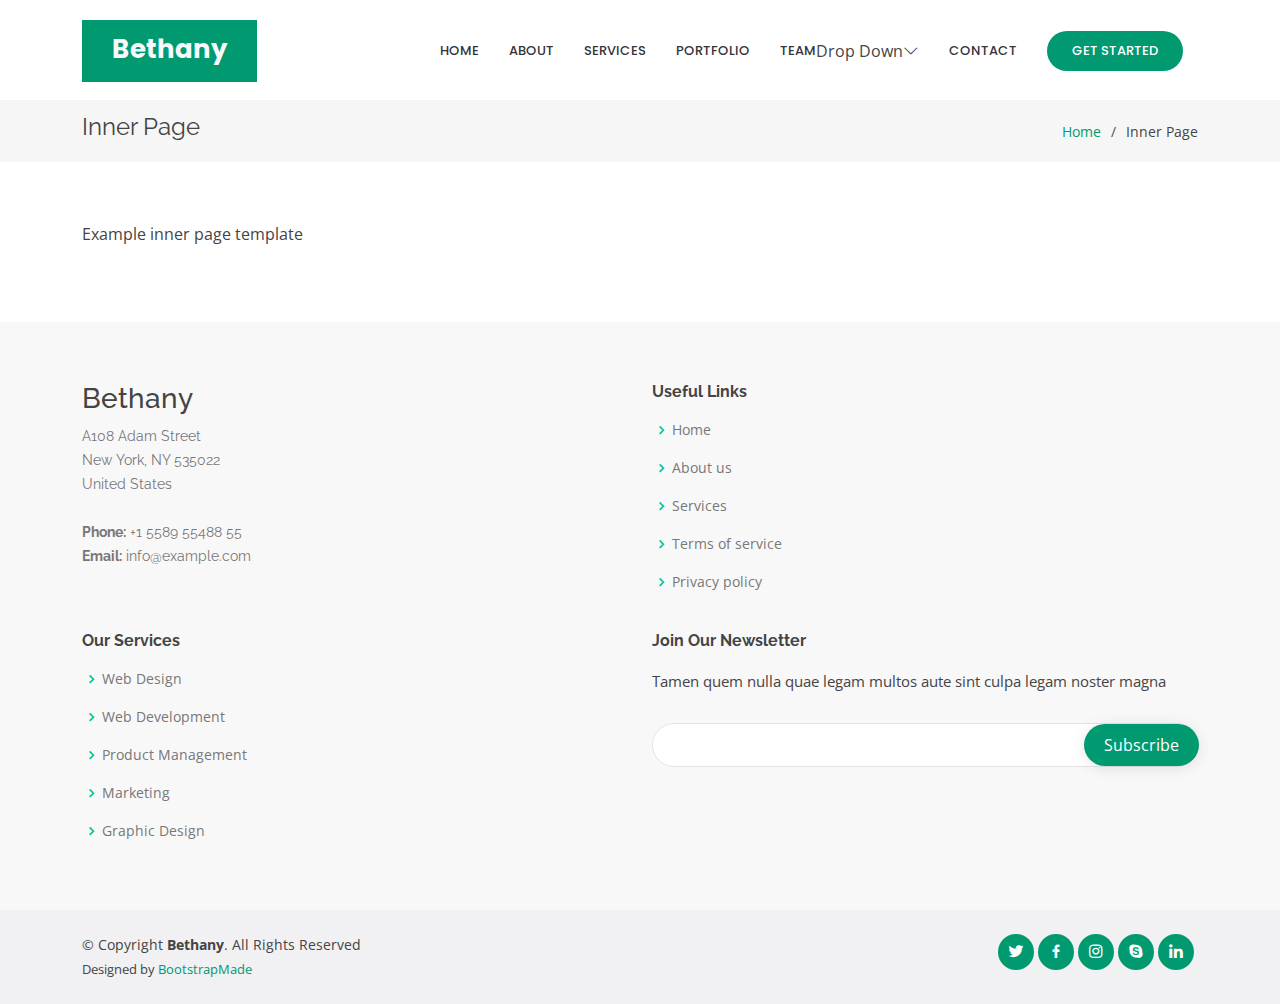
<file: inner-page.html>
<!DOCTYPE html><html lang="en"><head><meta charset="utf-8"><meta name="viewport" content="width=device-width, initial-scale=1.0, shrink-to-fit=no"><title>Inner Page - Bethany Bootstrap Template</title><link rel="stylesheet" href="https://cdn.jsdelivr.net/npm/bootstrap@5.2.3/dist/css/bootstrap.min.css"><link rel="stylesheet" href="https://fonts.googleapis.com/css?family=Open+Sans:300,300i,400,400i,600,600i,700,700i|Raleway:300,300i,400,400i,500,500i,600,600i,700,700i|Poppins:300,300i,400,400i,500,500i,600,600i,700,700i"><link rel="stylesheet" href="assets/css/styles.min.css?h=aeb0e7b51195afd25e44f6f129c2330e"></head><body><header class="d-flex align-items-center fixed-top" id="header"><div class="container"><div class="d-flex justify-content-between align-items-center header-container"><div class="logo"><h1 class="text-light"><span>Bethany</span></h1></div><nav id="navbar" class="navbar"><ul><li><a class="nav-link scrollto" href="#hero">Home</a></li><li><a class="nav-link scrollto" href="#about">About</a></li><li><a class="nav-link scrollto" href="#services">Services</a></li><li><a class="nav-link scrollto" href="#portfolio">Portfolio</a></li><li><a class="nav-link scrollto" href="#team">Team</a></li><li class="dropdown"><span>Drop Down</span><i class="bi bi-chevron-down"></i><ul><li><a href="#">Drop Down 1</a></li><li class="dropdown"><a href="#"><span>Deep Drop Down</span><i class="bi bi-chevron-right"></i></a><ul><li><a href="#">Deep Drop Down 1</a></li><li><a href="#">Deep Drop Down 2</a></li><li><a href="#">Deep Drop Down 3</a></li><li><a href="#">Deep Drop Down 4</a></li><li><a href="#">Deep Drop Down 5</a></li></ul></li><li><a href="#">Drop Down 2</a></li><li><a href="#">Drop Down 3</a></li><li><a href="#">Drop Down 4</a></li></ul></li><li><a class="nav-link scrollto" href="#contact">Contact</a></li><li><a class="getstarted scrollto" href="#about">Get Started</a></li></ul><i class="bi bi-list mobile-nav-toggle"></i></nav></div></div></header><main id="main"><section class="breadcrumbs"><div class="container"><div class="d-flex justify-content-between align-items-center"><h2>Inner Page</h2><ol><li><a href="index.html">Home</a></li><li>Inner Page</li></ol></div></div></section><section class="inner-page"><div class="container"><p>          Example inner page template        </p></div></section></main><footer id="footer"><div class="footer-top"><div class="container"><div class="row"><div class="col-md-6 col-lg-3 footer-contact"><h3>Bethany</h3><p>              A108 Adam Street <br>              New York, NY 535022<br>              United States <br><br><strong>Phone:</strong> +1 5589 55488 55<br><strong>Email:</strong> info@example.com<br></p></div><div class="col-md-6 col-lg-2 footer-links"><h4>Useful Links</h4><ul><li><i class="bx bx-chevron-right"></i><a href="#">Home</a></li><li><i class="bx bx-chevron-right"></i><a href="#">About us</a></li><li><i class="bx bx-chevron-right"></i><a href="#">Services</a></li><li><i class="bx bx-chevron-right"></i><a href="#">Terms of service</a></li><li><i class="bx bx-chevron-right"></i><a href="#">Privacy policy</a></li></ul></div><div class="col-md-6 col-lg-3 footer-links"><h4>Our Services</h4><ul><li><i class="bx bx-chevron-right"></i><a href="#">Web Design</a></li><li><i class="bx bx-chevron-right"></i><a href="#">Web Development</a></li><li><i class="bx bx-chevron-right"></i><a href="#">Product Management</a></li><li><i class="bx bx-chevron-right"></i><a href="#">Marketing</a></li><li><i class="bx bx-chevron-right"></i><a href="#">Graphic Design</a></li></ul></div><div class="col-md-6 col-lg-4 footer-newsletter"><h4>Join Our Newsletter</h4><p>Tamen quem nulla quae legam multos aute sint culpa legam noster magna</p><form action="" method="post"><input type="email" name="email"><input type="submit" value="Subscribe"></form></div></div></div></div><div class="container d-md-flex py-4"><div class="text-center text-md-start me-md-auto"><div class="copyright"><span>          © Copyright </span><strong><span>Bethany</span></strong><span>. All Rights Reserved        </span></div><div class="credits"><span>                                                  Designed by </span><a href="https://bootstrapmade.com/">BootstrapMade</a></div></div><div class="text-center social-links text-md-right pt-3 pt-md-0"><a href="#" class="twitter"><i class="bx bxl-twitter"></i></a><a href="#" class="facebook"><i class="bx bxl-facebook"></i></a><a href="#" class="instagram"><i class="bx bxl-instagram"></i></a><a href="#" class="google-plus"><i class="bx bxl-skype"></i></a><a href="#" class="linkedin"><i class="bx bxl-linkedin"></i></a></div></div></footer><a class="d-flex justify-content-center align-items-center back-to-top" href="#"><i class="bi bi-arrow-up-short"></i></a><script src="https://cdnjs.cloudflare.com/ajax/libs/jquery/3.6.0/jquery.min.js"></script><script src="https://cdn.jsdelivr.net/npm/bootstrap@5.2.3/dist/js/bootstrap.bundle.min.js"></script><script src="assets/js/script.min.js?h=18b0d9cd236f5e38ff1644abfe9fceac"></script></body></html>
</file>
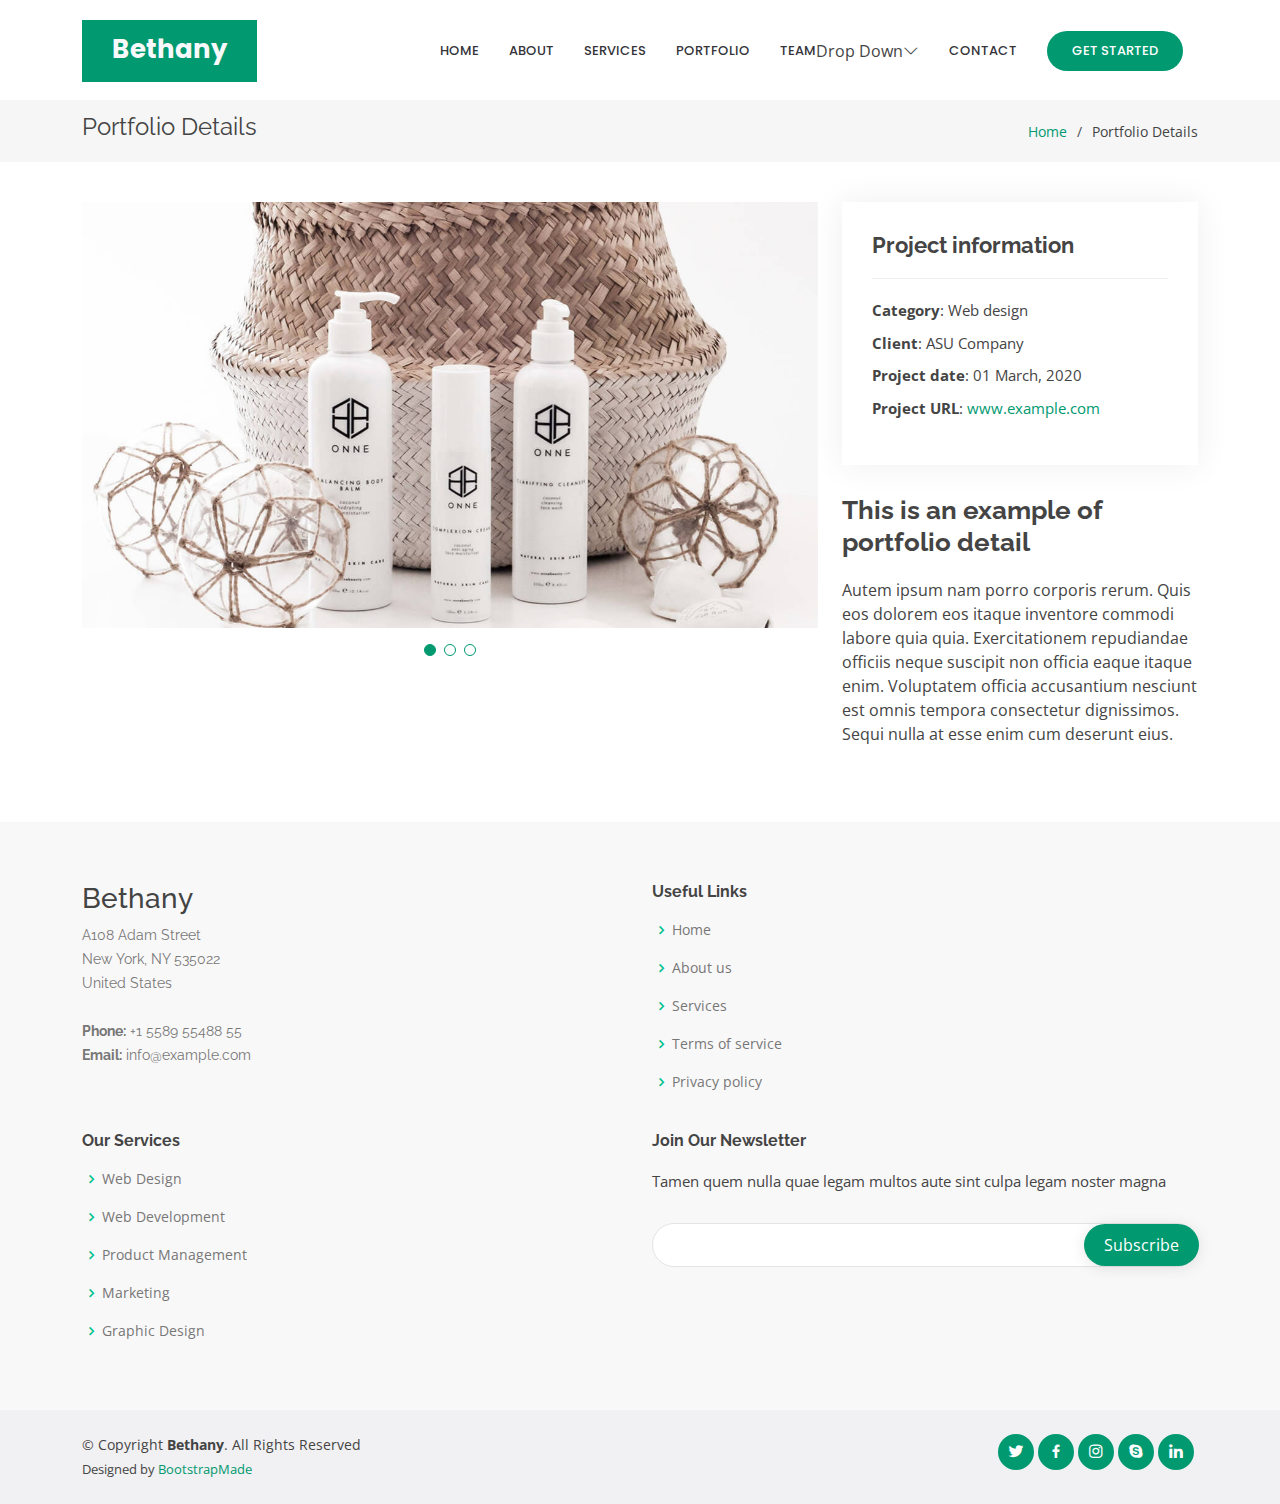
<file: portfolio-details.html>
<!DOCTYPE html><html lang="en"><head><meta charset="utf-8"><meta name="viewport" content="width=device-width, initial-scale=1.0, shrink-to-fit=no"><title>Portfolio Details - Bethany Bootstrap Template</title><link rel="stylesheet" href="https://cdn.jsdelivr.net/npm/bootstrap@5.2.3/dist/css/bootstrap.min.css"><link rel="stylesheet" href="https://fonts.googleapis.com/css?family=Open+Sans:300,300i,400,400i,600,600i,700,700i|Raleway:300,300i,400,400i,500,500i,600,600i,700,700i|Poppins:300,300i,400,400i,500,500i,600,600i,700,700i"><link rel="stylesheet" href="assets/css/styles.min.css?h=aeb0e7b51195afd25e44f6f129c2330e"></head><body><header class="d-flex align-items-center fixed-top" id="header"><div class="container"><div class="d-flex justify-content-between align-items-center header-container"><div class="logo"><h1 class="text-light"><span>Bethany</span></h1></div><nav id="navbar" class="navbar"><ul><li><a class="nav-link scrollto" href="#hero">Home</a></li><li><a class="nav-link scrollto" href="#about">About</a></li><li><a class="nav-link scrollto" href="#services">Services</a></li><li><a class="nav-link scrollto" href="#portfolio">Portfolio</a></li><li><a class="nav-link scrollto" href="#team">Team</a></li><li class="dropdown"><span>Drop Down</span><i class="bi bi-chevron-down"></i><ul><li><a href="#">Drop Down 1</a></li><li class="dropdown"><a href="#"><span>Deep Drop Down</span><i class="bi bi-chevron-right"></i></a><ul><li><a href="#">Deep Drop Down 1</a></li><li><a href="#">Deep Drop Down 2</a></li><li><a href="#">Deep Drop Down 3</a></li><li><a href="#">Deep Drop Down 4</a></li><li><a href="#">Deep Drop Down 5</a></li></ul></li><li><a href="#">Drop Down 2</a></li><li><a href="#">Drop Down 3</a></li><li><a href="#">Drop Down 4</a></li></ul></li><li><a class="nav-link scrollto" href="#contact">Contact</a></li><li><a class="getstarted scrollto" href="#about">Get Started</a></li></ul><i class="bi bi-list mobile-nav-toggle"></i></nav></div></div></header><main id="main"><section id="breadcrumbs" class="breadcrumbs"><div class="container"><div class="d-flex justify-content-between align-items-center"><h2>Portfolio Details</h2><ol><li><a href="index.html">Home</a></li><li>Portfolio Details</li></ol></div></div></section><section id="portfolio-details" class="portfolio-details"><div class="container"><div class="row gy-4"><div class="col-lg-8"><div class="portfolio-details-slider swiper"><div class="align-items-center swiper-wrapper"><div class="swiper-slide"><img src="assets/img/portfolio/portfolio-details-1.jpg?h=783c84f98c8543fda86dc1f90989941e" alt=""></div><div class="swiper-slide"><img src="assets/img/portfolio/portfolio-details-2.jpg?h=783c84f98c8543fda86dc1f90989941e" alt=""></div><div class="swiper-slide"><img src="assets/img/portfolio/portfolio-details-3.jpg?h=783c84f98c8543fda86dc1f90989941e" alt=""></div></div><div class="swiper-pagination"></div></div></div><div class="col-lg-4"><div class="portfolio-info"><h3>Project information</h3><ul><li><strong>Category</strong>: Web design</li><li><strong>Client</strong>: ASU Company</li><li><strong>Project date</strong>: 01 March, 2020</li><li><strong>Project URL</strong>: <a href="#">www.example.com</a></li></ul></div><div class="portfolio-description"><h2>This is an example of portfolio detail</h2><p>                Autem ipsum nam porro corporis rerum. Quis eos dolorem eos itaque inventore commodi labore quia quia. Exercitationem repudiandae officiis neque suscipit non officia eaque itaque enim. Voluptatem officia accusantium nesciunt est omnis tempora consectetur dignissimos. Sequi nulla at esse enim cum deserunt eius.              </p></div></div></div></div></section></main><footer id="footer"><div class="footer-top"><div class="container"><div class="row"><div class="col-md-6 col-lg-3 footer-contact"><h3>Bethany</h3><p>              A108 Adam Street <br>              New York, NY 535022<br>              United States <br><br><strong>Phone:</strong> +1 5589 55488 55<br><strong>Email:</strong> info@example.com<br></p></div><div class="col-md-6 col-lg-2 footer-links"><h4>Useful Links</h4><ul><li><i class="bx bx-chevron-right"></i><a href="#">Home</a></li><li><i class="bx bx-chevron-right"></i><a href="#">About us</a></li><li><i class="bx bx-chevron-right"></i><a href="#">Services</a></li><li><i class="bx bx-chevron-right"></i><a href="#">Terms of service</a></li><li><i class="bx bx-chevron-right"></i><a href="#">Privacy policy</a></li></ul></div><div class="col-md-6 col-lg-3 footer-links"><h4>Our Services</h4><ul><li><i class="bx bx-chevron-right"></i><a href="#">Web Design</a></li><li><i class="bx bx-chevron-right"></i><a href="#">Web Development</a></li><li><i class="bx bx-chevron-right"></i><a href="#">Product Management</a></li><li><i class="bx bx-chevron-right"></i><a href="#">Marketing</a></li><li><i class="bx bx-chevron-right"></i><a href="#">Graphic Design</a></li></ul></div><div class="col-md-6 col-lg-4 footer-newsletter"><h4>Join Our Newsletter</h4><p>Tamen quem nulla quae legam multos aute sint culpa legam noster magna</p><form action="" method="post"><input type="email" name="email"><input type="submit" value="Subscribe"></form></div></div></div></div><div class="container d-md-flex py-4"><div class="text-center text-md-start me-md-auto"><div class="copyright"><span>          © Copyright </span><strong><span>Bethany</span></strong><span>. All Rights Reserved        </span></div><div class="credits"><span>                                                  Designed by </span><a href="https://bootstrapmade.com/">BootstrapMade</a></div></div><div class="text-center social-links text-md-right pt-3 pt-md-0"><a href="#" class="twitter"><i class="bx bxl-twitter"></i></a><a href="#" class="facebook"><i class="bx bxl-facebook"></i></a><a href="#" class="instagram"><i class="bx bxl-instagram"></i></a><a href="#" class="google-plus"><i class="bx bxl-skype"></i></a><a href="#" class="linkedin"><i class="bx bxl-linkedin"></i></a></div></div></footer><a class="d-flex justify-content-center align-items-center back-to-top" href="#"><i class="bi bi-arrow-up-short"></i></a><script src="https://cdnjs.cloudflare.com/ajax/libs/jquery/3.6.0/jquery.min.js"></script><script src="https://cdn.jsdelivr.net/npm/bootstrap@5.2.3/dist/js/bootstrap.bundle.min.js"></script><script src="assets/js/script.min.js?h=18b0d9cd236f5e38ff1644abfe9fceac"></script></body></html>
</file>
